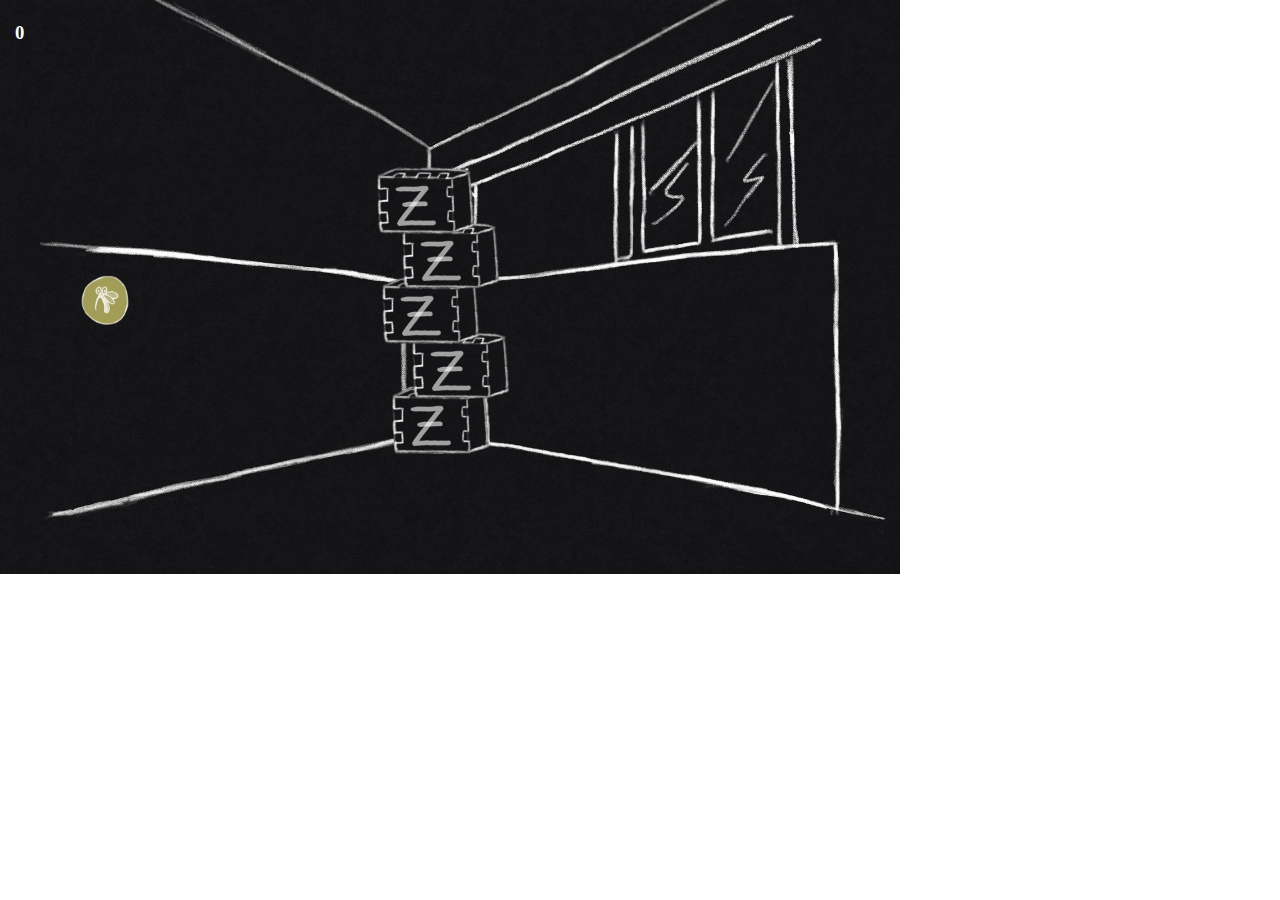
<file: index.html>
<!DOCTYPE html> 
<html> 
	<head> 
	<title>我想回家-好眠</title> 
 	<meta charset="utf-8">
 	<meta name="viewport" content="width=device-width, initial-scale=1">
 	<meta name="viewport" content="width=device-width,initial-scale=1.0, minimum-scale=1.0, maximum-scale=1.0, user-scalable=no"/>
 	<script src="js/jquery-2.1.1.min.js"></script>


 <script>
   function Mos(id){
	$('#'+id).hide();
        
	var to = parseInt($('#total').val());
        to +=1;
        $('#total').val(to);
        $('#score').text(to);
        if(to%5 == 0 ){ zlight(); }
    }
        
function  zlight(){
    var zlight = parseInt($('#zlight_to').val());
    zlight +=1 ;
        
    if(zlight<6){
        $('#zlight_to').val(zlight);
        $('#zdark'+zlight).hide();
         $('#zlight'+zlight).show();

     }else{
        $('#zlight_to').val(0);
 	$('#total').val(0);
        $('#score').text(0);
        
        
	     
	$("#img1").hide(); 
        $("#img2").show(); 
        setTimeout(function() { $("#img2").hide(); }, 3000);
        setTimeout(function() { $("#img1").show(); }, 3000);
	     	$('#zlight1').hide();
        	$('#zlight2').hide();
        	$('#zlight3').hide();
        	$('#zlight4').hide();
       	 	$('#zlight5').hide();
	     $('#zdark1').show();
	     $('#zdark2').show();
	     $('#zdark3').show();
	     $('#zdark4').show();
	     $('#zdark5').show();

        myFunc01();

     }
 }      




 </script>

 <style type="text/css">
 #score{
         position: absolute;
         width: 20px;
         height: 20px ;
        left:15px;
    	top:3px;
     	color:white;
     	 font-family: Chalkduster, fantasy;
     }


 	 @media screen and (min-width: 1280px) {
		 
		  body{
                     cursor: url('64.ico'), pointer;
                }

 	      .S__3170332  {
		position: absolute;
              	width: 1280px;
             	height: 718px ;
 		left:0px;
     		 top:0px;
          }    

            .url_1{
    		  	position: absolute;
    		  	width: 70px;    		  	
    		  	left:100px;
    		  	top:375px;
    	}
        .url_2{
    		  	position: absolute;
    		  	width: 70px;    		  	
    		  	left:160px;
    		  	top:510px;
    	}	
    	
    	.url_3{
    		  	position: absolute;
    		  	width: 70px;    		  	
    		  	left:220px;
    		  	top:365px;
    	}	
		.url_4{
    		  	position: absolute;
    		  	width: 70px;    		  	
    		  	left:320px;
    		  	top:450px;
    	}	
    	
    	.url_5{
    		  	position: absolute;
    		  	width: 70px;    		  	
    		  	left:380px;
    		  	top:365px;
    	}	
    	
    	.url_6{
    		  	position: absolute;
    		  	width: 70px;    		  	
    		  	left:430px;
    		  	top:480px;
    	}	
    	
    	   .url_7{
    		  	position: absolute;
    		  	width: 70px;    		  	
    		  	left:715px;
    		  	top:385px;
    	}	
    	
    	.url_8{
    		  	position: absolute;
    		  	width: 70px;    		  	
    		  	left:760px;
    		  	top:480px;
    	}	
    	
    	.url_9{
    		  	position: absolute;
    		  	width:  70px;    		  	    		  	
    		  	left:830px;
    		  	top:360px;
    	}	
		
		.url_10{
    		  	position: absolute;
    		  	width:  70px;    		  	  	
    		  	left:930px;
    		  	top:450px;
    	}	
    	
    	.url_11{
    		  	position: absolute;
    		  	width:  70px;    		  	  		  	
    		  	left:1000px;
    		  	top:340px;
    	}	
    	
    	.url_12{
    		  	position: absolute;
    		  	width:  70px;    		  	    		  	
    		  	left:1080px;
    		  	top:505px;
    	}	
          .z_1{
    	    position: absolute;
    	    width: 130px;
    	    top:480px;
    	    left:550px;
    	}
    	.z_2{
    	    position: absolute;
        	width: 130px;
    	    top:410px;
    	    left:570px;
    	}
    	.z_3{
    	    position: absolute;
    	    width: 130px;
    	    top:340px;
    	    left:540px;
    	}
    	.z_4{
    	    position: absolute;
    	    width: 130px;
    	    top:270px;
    	    left:560px;
    	}
    	.z_5{
    	    position: absolute;
    	    width:  130px;    	    
    	    top:200px;
    	    left:535px;
    	}
	 }
	
	 @media screen and (min-width: 769px) and (max-width: 1280px)  {
		  body{
                     cursor: url('481.ico'), pointer;
                }

 	      .S__3170332  {
		position: absolute;
              width: 900px ;
             height: 574px ;
 		       left:0px;
     		 top:0px;
          }    

         .url_1{
    		  	position: absolute;
    		  	width: 50px;    		  	
    		  	left:80px;
    		  	top:275px;
    	}
        .url_2{
    		  	position: absolute;
    		  	width: 50px;    		  	
    		  	left:110px;
    		  	top:420px;
    	}	
    	
    	.url_3{
    		  	position: absolute;
    		  	width: 50px;    		  	
    		  	left:158px;
    		  	top:350px;
    	}	
		.url_4{
    		  	position: absolute;
    		  	width: 50px;    		  	
    		  	left:240px;
    		  	top:330px;
    	}	
    	
    	.url_5{
    		  	position: absolute;
    		  	width: 50px;    		  	
    		  	left:290px;
    		  	top:380px;
    	}	
    	
    	.url_6{
    		  	position: absolute;
    		  	width: 50px;    		  	
    		  	left:300px;
    		  	top:290px;
    	}	
        .url_7{
    		  	position: absolute;
    		  	width: 50px;    		  	
    		  	left:515px;
    		  	top:385px;
    	}	
    	
    	.url_8{
    		  	position: absolute;
    		  	width:  50px;    		  		  	
    		  	left:525px;
    		  	top:295px;
    	}	
    	
    	.url_9{
    		  	position: absolute;
    		  	width:  50px;    		  	    		  	
    		  	left:605px;
    		  	top:350px;
    	}	
		
		.url_10{
    		  	position: absolute;
    		  	width:  50px;    		  	  	
    		  	left:635px;
    		  	top:285px;
    	}	
    	
    	.url_11{
    		  	position: absolute;
    		  	width:  50px;    		  	  		  	
    		  	left:720px;
    		  	top:330px;
    	}	
    	
    	.url_12{
    		  	position: absolute;
    		  	width:  50px;    		  	    		  	
    		  	left:740px;
    		  	top:405px;
    	}	
        .z_1{
    	    position: absolute;
    	    width: 100px;
    	    top:385px;
    	    left:390px;
    	}
    	.z_2{
    	    position: absolute;
        	width: 100px;
    	    top:330px;
    	    left:410px;
    	}
    	.z_3{
    	    position: absolute;
    	    width: 100px;
    	    top:275px;
    	    left:380px;
    	}
    	.z_4{
    	    position: absolute;
    	    width: 100px;
    	     top:220px;
    	    left:400px;
    	}
    	.z_5{
    	    position: absolute;
    	    width:  100px;    	    
    	    top:165px;
    	    left:375px;
    	}
	 }
	
    @media screen and (max-width: 768px) {
	     body{
                     cursor: url('32.ico'), pointer;
                }

          .S__3170332  {
	     position: absolute;
              width: 580px ;
             height: 350px ;
 		  left:0px;
     		 top:0px;
          }    

        .url_1{
    		  	position: absolute;
    		  	width: 30px;    		  	
    		  	left:58px;
    		  	top:174px;
    	}
    	
    	.url_2{
    		  	position: absolute;
    		  	width: 30px;    		  	
    		  	left:65px;
    		  	top:253px;
    	}	
    	
    	.url_3{
    		  	position: absolute;
    		  	width: 30px;    		  	
    		  	left:118px;
    		  	top:210px;
    	}	
		.url_4{
    		  	position: absolute;
    		  	width: 30px;    		  	
    		  	left:160px;
    		  	top:174px;
    	}	
    	
    	.url_5{
    		  	position: absolute;
    		  	width: 30px;    		  	
    		  	left:200px;
    		  	top:195px;
    	}	
    	
    	.url_6{
    		  	position: absolute;
    		  	width: 30px;    		  	
    		  	left:170px;
    		  	top:245px;
    	}	
    	
		.url_7{
    		  	position: absolute;
    		  	width: 30px;    		  	
    		  	left:320px;
    		  	top:195px;
    	}	
    	
    	.url_8{
    		  	position: absolute;
    		  	width: 30px;    		  	
    		  	left:420px;
    		  	top:205px;
    	}	
    	
    	.url_9{
    		  	position: absolute;
    		  	width: 30px;    		  	
    		  	left:485px;
    		  	top:170px;
    	}	
		
		.url_10{
    		  	position: absolute;
    		  	width: 30px;    		  	
    		  	left:370px;
    		  	top:175px;
    	}	
    	
    	.url_11{
    		  	position: absolute;
    		  	width: 30px;    		  	
    		  	left:370px;
    		  	top:240px;
    	}	
    	
    	.url_12{
    		  	position: absolute;
    		  	width: 30px;    		  	
    		  	left:470px;
    		  	top:255px;
    	}	
		    	
     	.z_1{
     	    position: absolute;
     	    width: 57px;
     	    top:250px;
     	    left:250px;
     	}
     	.z_2{
     	    position: absolute;
         	width: 57px;
     	    top:220px;
     	    left:258px;
     	}
     	.z_3{
     	    position: absolute;
     	    width: 57px;
     	    top:180px;
     	    left:243px;
     	}
     	.z_4{
     	    position: absolute;
     	    width: 57px;
     	     top:150px;
     	    left:255px;
     	}
     	.z_5{
     	    position: absolute;
     	    width: 57px;
     	    top:120px;
     	    left:240px;
     	}
 };

 </style>

 </head> 
 <body> 

 <div data-role="content" width="100%">	

 		<div class="mo-img" > 
 		<img src="S__3170332.jpg" id="img1"  class="S__3170332"  />
		<img src="star1.jpg" id="img2"  class="S__3170332"  />		
 		<input value="0" id="total" style="display:none;"/>
 		<input value="0" id="zlight_to" style="display:none;"/>
 		<h3 id="score" for>0<h3>

 		<a onclick="Mos('Mosquito1')" id="Mosquito1"  ><img src="01.png"  class="url_1"/></a>
 		<a onclick="Mos('Mosquito2')" id="Mosquito2"  ><img src="01.png"  class="url_2"/></a>
 		<a onclick="Mos('Mosquito3')" id="Mosquito3"  ><img src="01.png"  class="url_3"/></a>
 		<a onclick="Mos('Mosquito4')" id="Mosquito4"  ><img src="01.png"  class="url_4"/></a>
 		<a onclick="Mos('Mosquito5')" id="Mosquito5"  ><img src="01.png"  class="url_5"/></a>
 		<a onclick="Mos('Mosquito6')" id="Mosquito6"  ><img src="01.png"  class="url_6"/></a>

 		<a onclick="Mos('Mosquito7')" id="Mosquito7"   ><img src="01.png"  class="url_7"/></a>
 		<a onclick="Mos('Mosquito8')" id="Mosquito8"   ><img src="01.png"  class="url_8"/></a>
 		<a onclick="Mos('Mosquito9')" id="Mosquito9"  ><img src="01.png"  class="url_9"/></a>
 		<a onclick="Mos('Mosquito10')" id="Mosquito10" ><img src="01.png"  class="url_10"/></a>
 		<a onclick="Mos('Mosquito11')" id="Mosquito11"  ><img src="01.png"  class="url_11"/></a>
 		<a onclick="Mos('Mosquito12')" id="Mosquito12"  ><img src="01.png"  class="url_12"/></a>

 		<img src="02.png" id="zlight1"  class="z_1"/>
 		<img src="03.png" id="zdark1" class="z_1"/>
 		<img src="02.png" id="zlight2" class="z_2"/>
 		<img src="03.png" id="zdark2" class="z_2"/>
		<img src="02.png" id="zlight3" class="z_3"/>
		<img src="03.png" id="zdark3" class="z_3"/>
		<img src="02.png" id="zlight4" class="z_4"/>
 		<img src="03.png" id="zdark4" class="z_4"/>
 		<img src="02.png" id="zlight5" class="z_5"/>
 		<img src="03.png" id="zdark5" class="z_5"/>
 </div><!-- /content -->

 <script  language="javascript"  defer="defer" >

 var myFunc01 = function() {
   var i = 1;
   while (i<=250) {
     (function(i) {
             var a =  Math.floor(Math.random() * 12);
             setTimeout(function() { $("#Mosquito"+a).show(); }, 1000 * i)
             setTimeout(function() { $("#Mosquito"+a).hide(); }, 1000 * (i+1))
         })(i++)
     }
     //alert("請按繼續！");
  };

 		$(document).ready(function(){

 		    alert('為確保你的遊戲體驗，請將螢幕轉為橫向！');

 		    var a =1;
 		    while(a<=12){
 		         (function(i) {$("#Mosquito"+a).hide();})(a++)
 		    }

 		    a =1;
 		     while(a<=5){
 		         (function(i) {$("#zlight"+a).hide();})(a++)
 		    }
			$("#img2").hide();

 		    myFunc01();
         });


 	</script>


 </body>
</html>
</file>
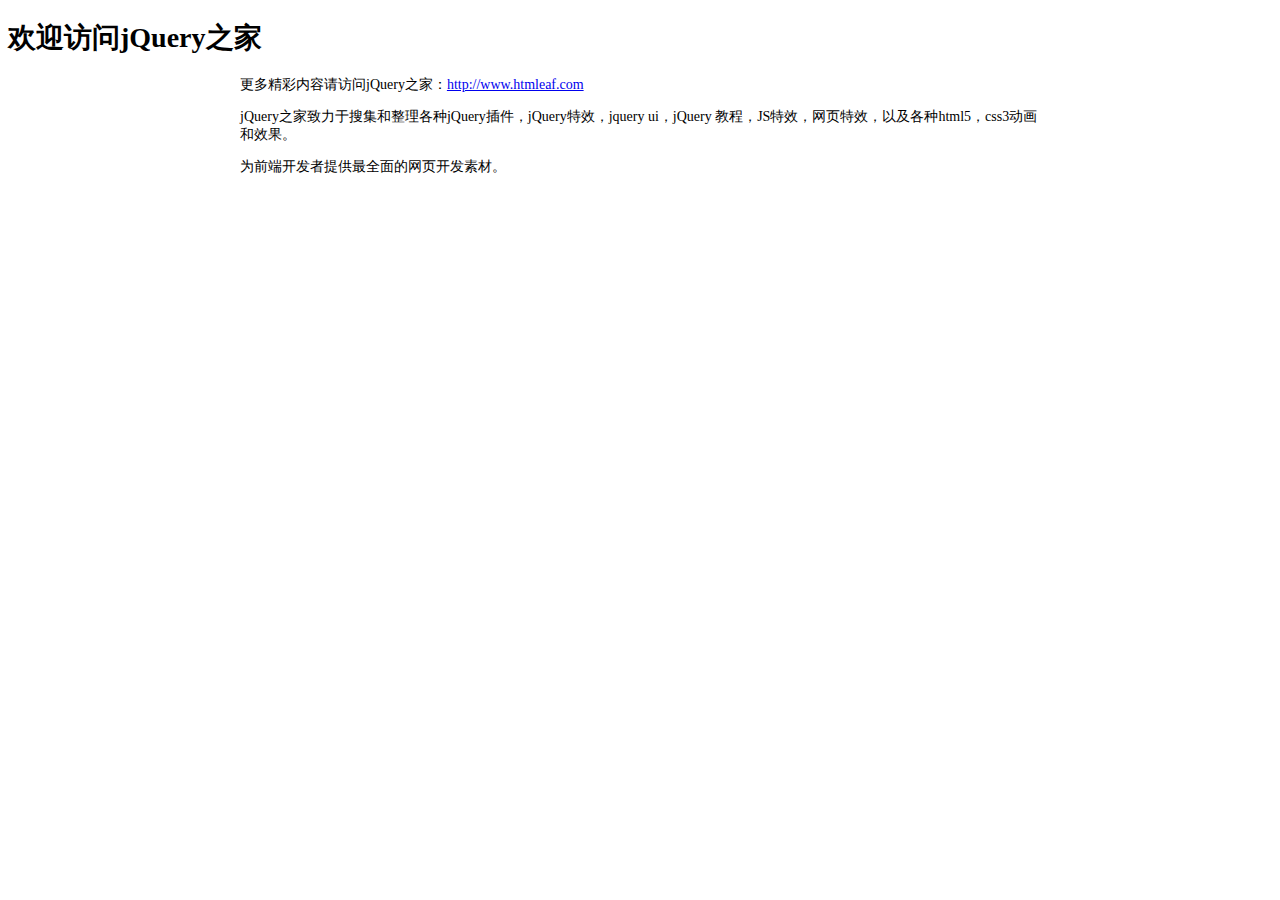
<file: readme.html>
<!DOCTYPE html PUBLIC "-//W3C//DTD XHTML 1.0 Transitional//EN" "http://www.w3.org/TR/xhtml1/DTD/xhtml1-transitional.dtd">
<html xmlns="http://www.w3.org/1999/xhtml" xml:lang="en">
<head>
	<meta http-equiv="Content-Type" content="text/html;charset=UTF-8">
	<title>jQuery之家</title>
	<style type="text/css">
		body{font-size: 14px;}
		.content{
			width: 800px;
			margin: 0 auto;
		}
	</style>
</head>
<body>
	<h1>欢迎访问jQuery之家</h1>
	<div class="content">
	<p>更多精彩内容请访问jQuery之家：<a href="http://www.htmleaf.com">http://www.htmleaf.com</a></p>
	<p>jQuery之家致力于搜集和整理各种jQuery插件，jQuery特效，jquery ui，jQuery 教程，JS特效，网页特效，以及各种html5，css3动画和效果。</p>
	<p>为前端开发者提供最全面的网页开发素材。</p>
</div>
</body>
</html>
</file>
